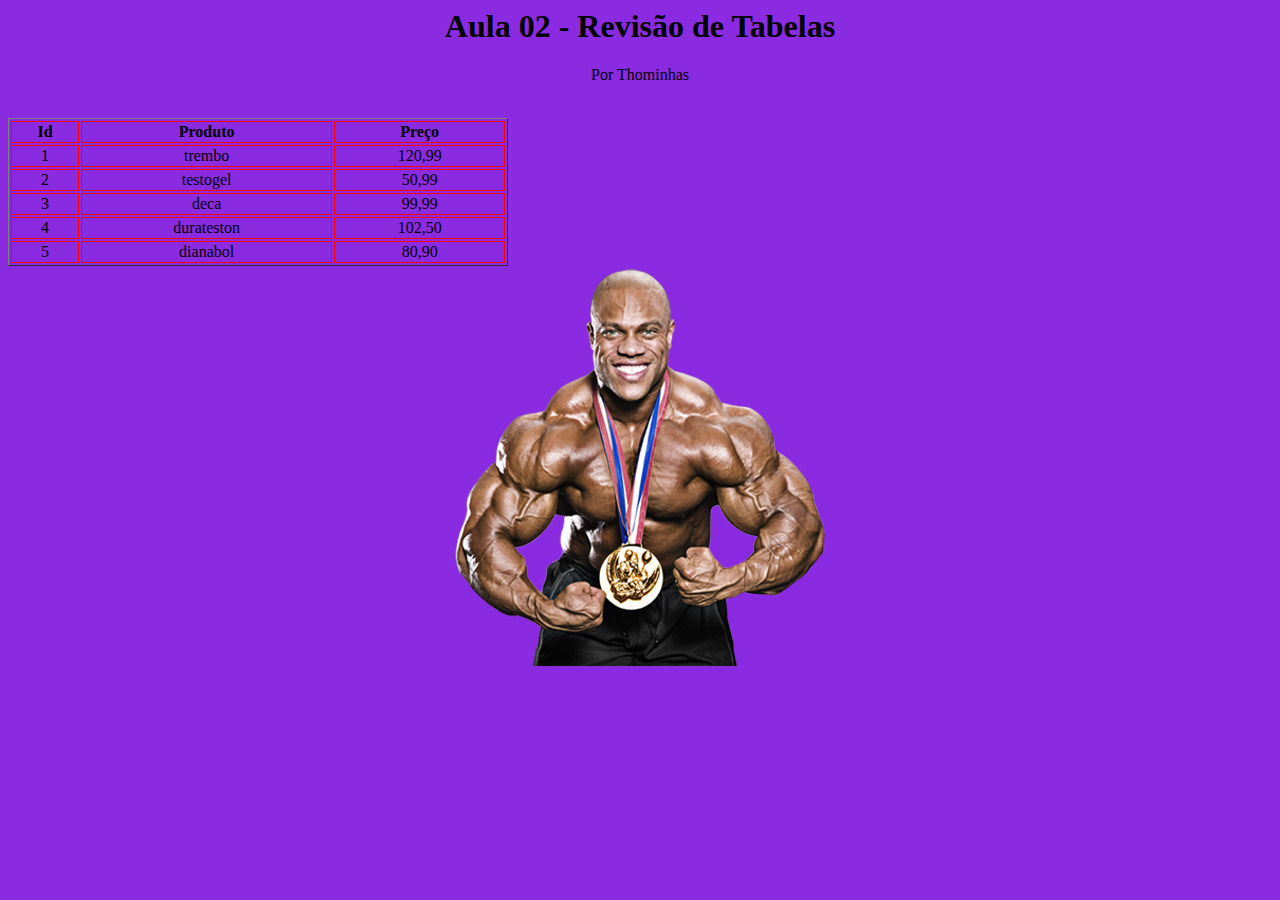
<file: aulas/aula02/index.html>
<html lang="en"></html>
<head>
    <meta charset="UTF-8">
    <meta name="viewport" content="width=device-width, initial-scale=1.0">
    <meta name="author" content="Thominhas">
    <title>Aula 2 com Gustavo</title>
    <link rel="stylesheet" href="./xml.css">
</head>
<body>
   <h1>
       Aula 02 - Revisão de Tabelas
   </h1>
   <p>Por Thominhas</p>
   <br>
     
   <table width="500px" border="1">
    <thead>
        <tr>
            <th>Id</th>
            <th>Produto</th>
            <th>Preço</th>
        </tr>
    </thead>
    <tbody>
        <tr>
            <td>1</td>
            <td>trembo</td>
            <td>120,99</td>
        </tr>
        <tr>
            <td>2</td>
            <td>testogel</td>
            <td>50,99</td>
        </tr>
        <tr>
            <td>3</td>
            <td>deca</td>
            <td>99,99</td>
        </tr>
        <tr>
            <td>4</td>
            <td>durateston</td>
            <td>102,50</td>
        </tr>
        <tr>
            <td>5</td>
            <td>dianabol</td>
            <td>80,90</td>
        </tr>
    </tbody>
   </table>
   <div>
    <img src="Phil+Heath+Mr+Olympia+Winner+8.png" alt="">
   </div>
</body>
</html>
</file>
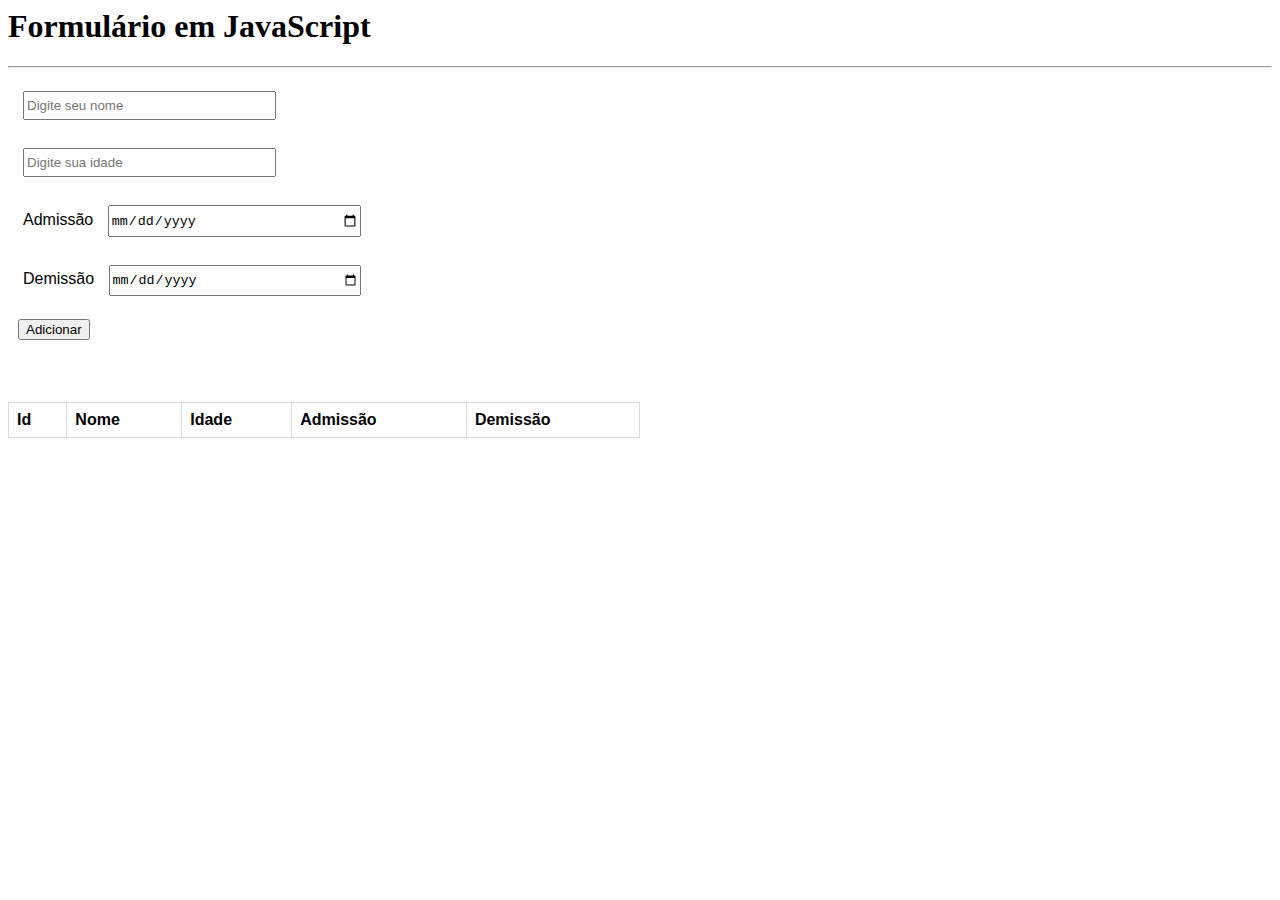
<file: aulas/aula04/index.html>
<html lang="pt-br"></html>
<head>
    <meta charset="UTF-8">
    <meta name="viewport" content="width=device-width, initial-scale=1.0">
    <title>Document</title>
    <link rel="stylesheet" href="estilo.css">
    <script src="formulario.js"></script>
</head>
<body>
    <h1>Formulário em JavaScript</h1>
    <hr>
    <form id="linhaForm">
        <input type="text" name="nome" id="nome" placeholder="Digite seu nome" required>
        <br><br>
        <input type="number" name="" id="idade" placeholder="Digite sua idade" required>
        <br><br>
        <label for="admissao">Admissão</label>
        <input type="date" name="admissao" id="admissao" required>
        <br><br>
        <label for="demissao">Demissão</label>
        <input type="date" name="demissao" id="demissao" required>
        <br><br>
        <button type="button" onclick="adicionarLinha()">Adicionar</button>
    </form>
    <br><br>
    <table id="tabelaDados">
        <thead>
            <tr>
                <th>Id</th>
                <th>Nome</th>
                <th>Idade</th>
                <th>Admissão</th>
                <th>Demissão</th> 
            </tr>
        </thead>
        <tbody></tbody>
    </table>
</body>
</html>
</file>
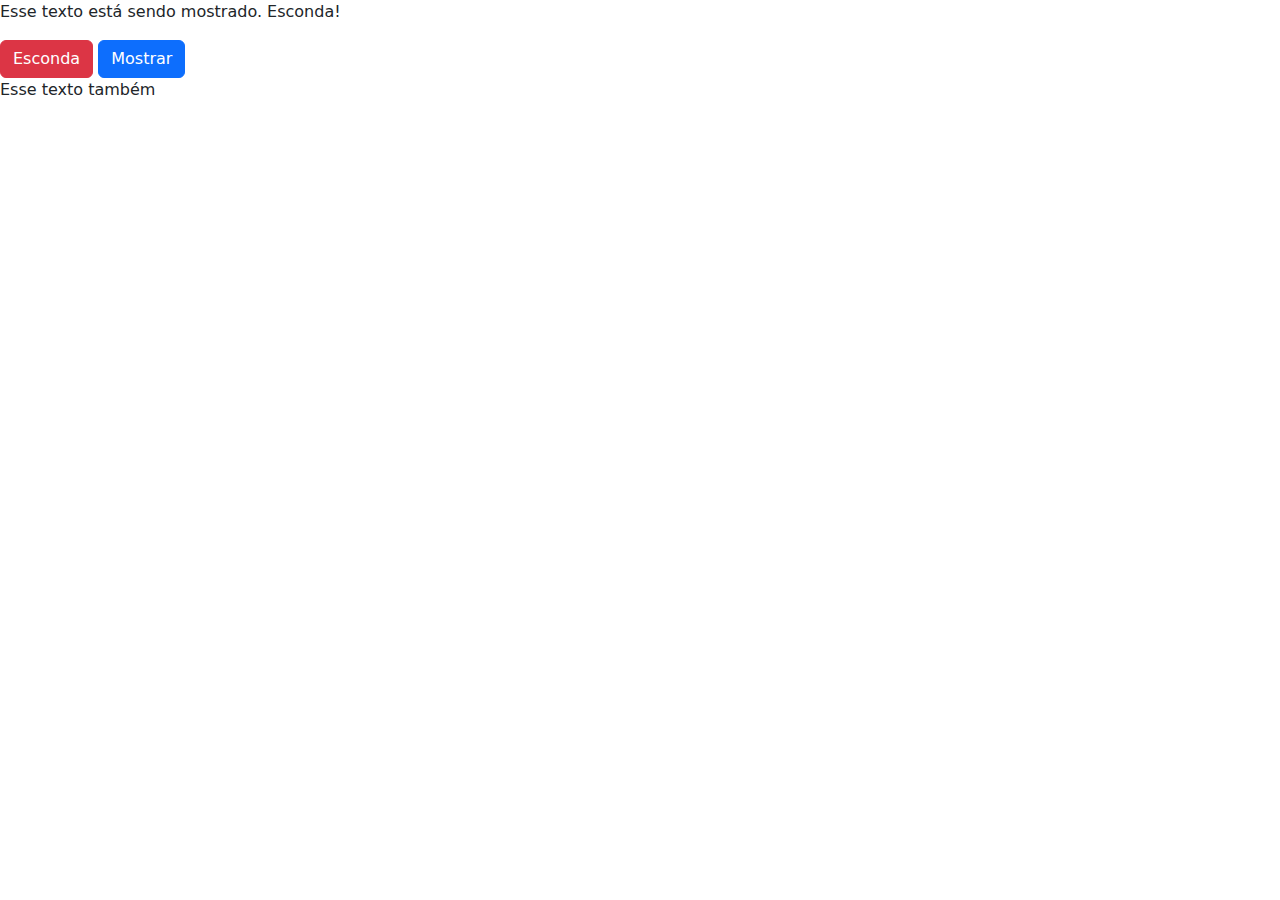
<file: aulas/aulaJquary/index.html>
<!DOCTYPE html>
<html lang="pt-br">
<head>
    <meta charset="UTF-8">
    <meta name="viewport" content="width=device-width, initial-scale=1.0">
    <meta name="author" content="Thomas Adrian">
    <title>Introdução ao JQuery</title>
    <link rel="stylesheet" href="./css/bootstrap.min.css">
    <script src="./js/jquery-3.7.1.min.js"></script>
    <script>
        $(document).ready(function(){
            $("#hide").click(function(){
                $(".objeto").hide();
            });
            $("#show").click(function(){
                $("p").show();
            });
        });
    </script>
</head>
<body>
    <p class="objeto">Esse texto está sendo mostrado. Esconda!</p>
    <button type="button" class="btn btn-danger" id="hide">Esconda</button>
    <button type="button" class="btn btn-primary" id="show">Mostrar</button>
    <p>Esse texto também</p>
</body>
</html>
</file>
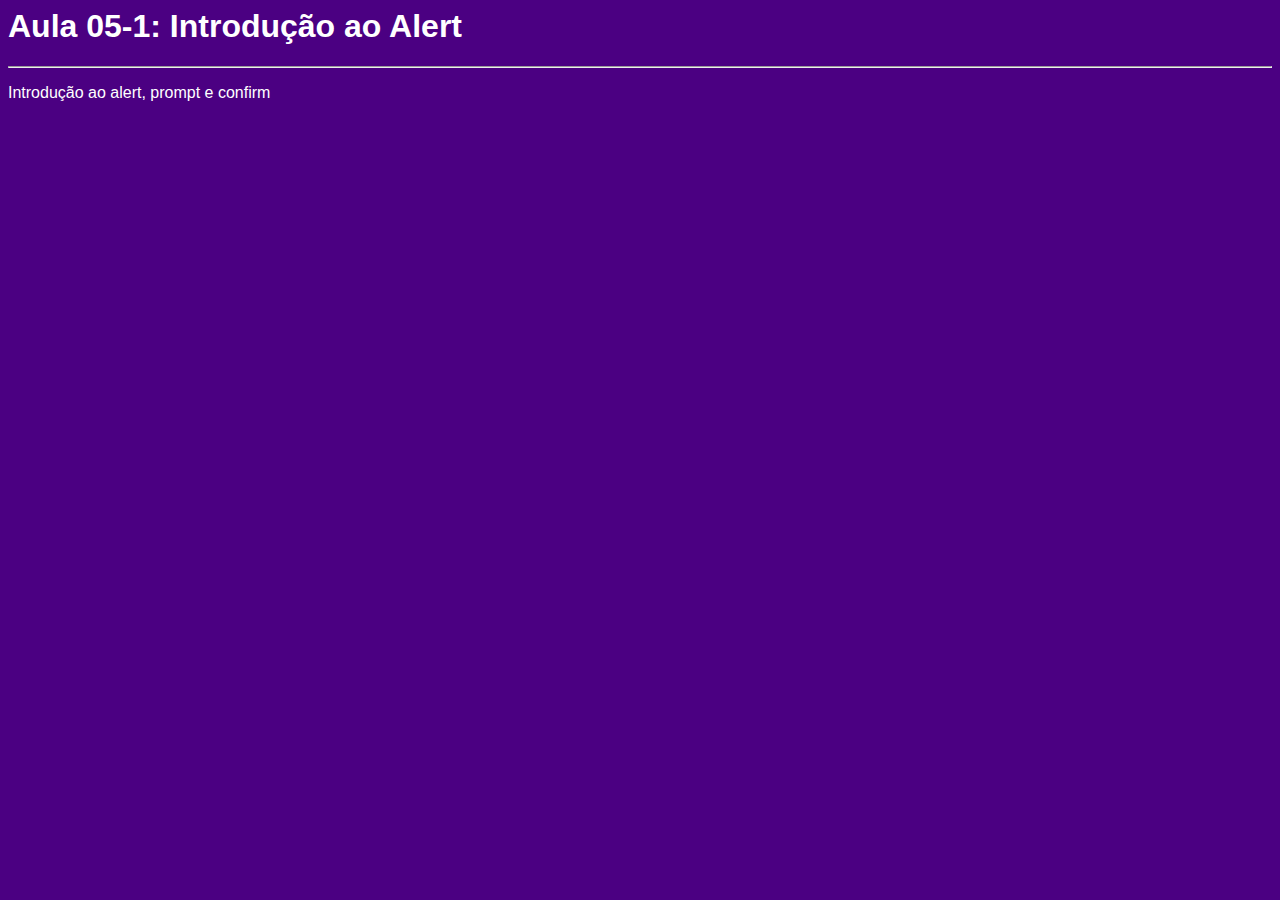
<file: aulas/aula05/part-01/index.html>
<html lang="pt-br">
<head>
    <meta charset="UTF-8">
    <meta name="viewport" content="width=device-width, initial-scale=1.0">
    <title>Aula 05-1: Introdução ao Alert</title>
    <link rel="stylesheet" href="./style.css">
</head>
<body>
    <h1>Aula 05-1: Introdução ao Alert</h1>
    <hr>
    <p>Introdução ao alert, prompt e confirm</p>      
    <script src="./script.js"></script>
</body>
</html>
</file>
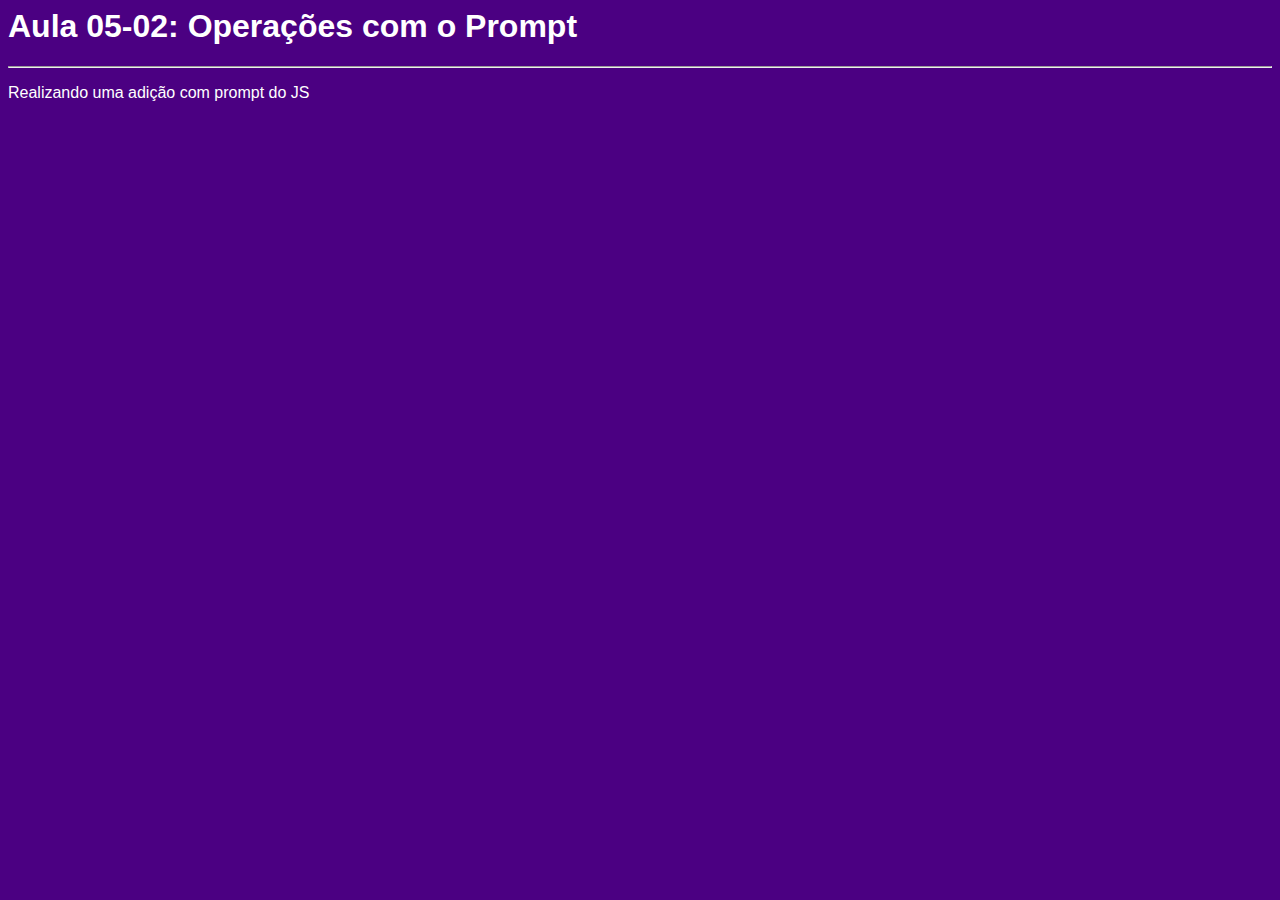
<file: aulas/aula05/parte02/index.html>
<html lang="pt-br">
<head>
    <meta charset="UTF-8">
    <meta name="viewport" content="width=device-width, initial-scale=1.0">
    <title>Aula 05-2: Operações com prompt</title>
    <link rel="stylesheet" href="./style.css">
</head>
<body>
    <h1>Aula 05-02: Operações com o Prompt</h1>
    <hr>
    <p>Realizando uma adição com prompt do JS</p>      
    <script src="./script.js"></script>
</body>
</html>
</file>
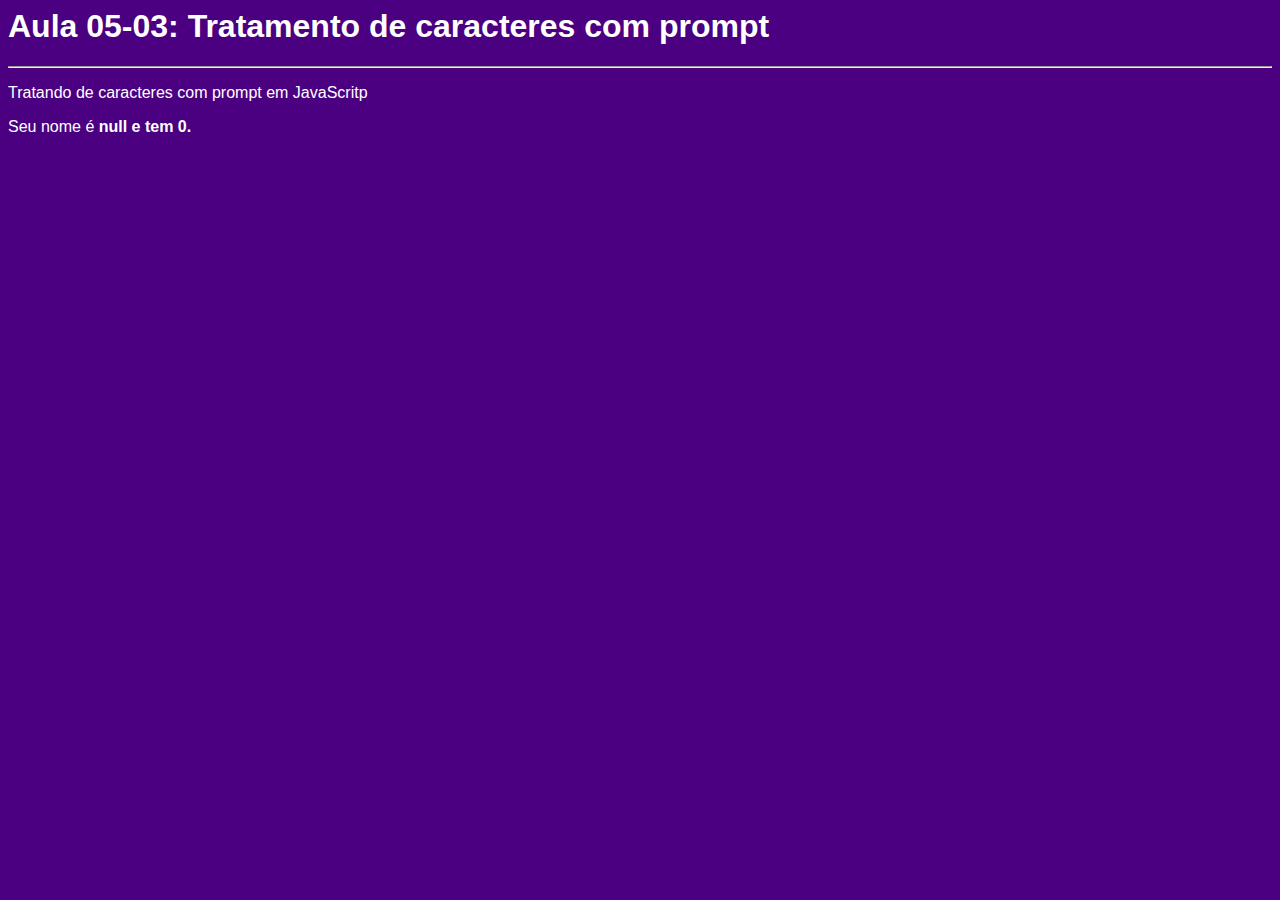
<file: aulas/aula05/parte03/index.html>
<html lang="pt-br">
<head>
    <meta charset="UTF-8">
    <meta name="viewport" content="width=device-width, initial-scale=1.0">
    <title>Aula 05-3: Tratamento de caracteres com prompt</title>
    <link rel="stylesheet" href="./style.css">
</head>
<body>
    <h1>Aula 05-03: Tratamento de caracteres com prompt</h1>
    <hr>
    <p>Tratando de caracteres com prompt em JavaScritp</p>      
    <script src="./script.js"></script>
</body>
</html>
</file>
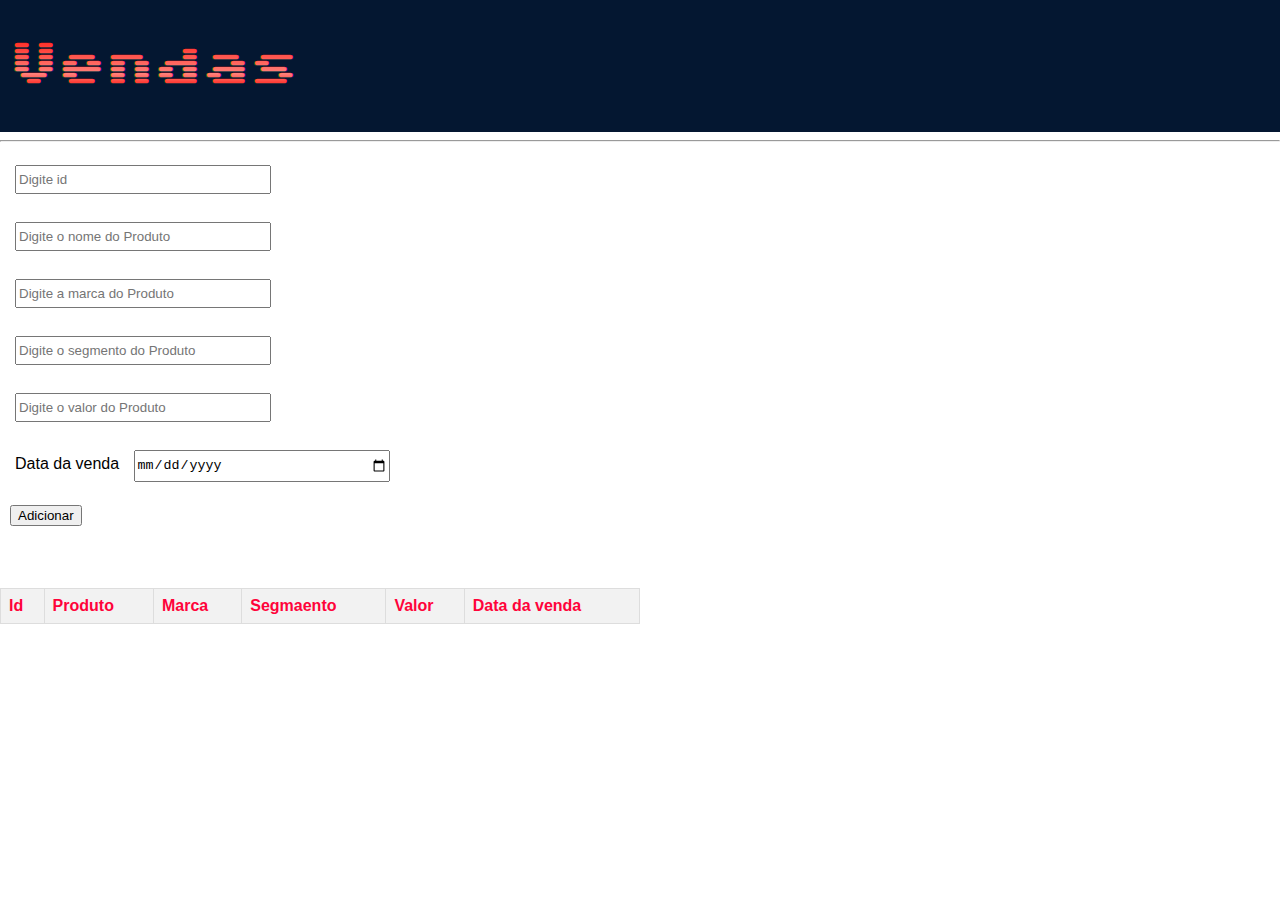
<file: aulas/aula06/exercicio/index.html>
<html lang="pt-br"></html>
<head>
    <meta charset="UTF-8">
    <meta name="viewport" content="width=device-width, initial-scale=1.0">
    <title>Document</title>
    <link rel="stylesheet" href="style.css">
    <script src="formulario.js"></script>
    <style>
        @import url('https://fonts.googleapis.com/css2?family=Sixtyfour+Convergence&display=swap');
        </style>
</head>
<body> 
    <nav>   
         <h1>Vendas</h1>
    </nav>
    <hr>
    <form id="linhaForm">
        <input type="number" name="id" id="id" placeholder="Digite id" required>
        <br><br>
        <input type="text" name="produto" id="produto" placeholder="Digite o nome do Produto" required>
        <br><br>
        <input type="text" name="marca" id="marca" placeholder="Digite a marca do Produto" required>
        <br><br>
        <input type="text" name="segmento" id="segmento" placeholder="Digite o segmento do Produto " required>
        <br><br>
        <input type="number" name="valor" id="valor" placeholder="Digite o valor do Produto " required>
        <br><br>
        <label for="datavenda">Data da venda</label>
        <input type="date" name="datavenda" id="datavenda" required>
        <br><br>
        <button type="button" onclick="adicionarLinha()">Adicionar</button>
    </form>
    <br><br>
    <table id="tabelaDados">
        <thead>
            <tr>
                <th>Id</th>
                <th>Produto</th>
                <th>Marca</th>
                <th>Segmaento</th>
                <th>Valor</th> 
                <th>Data da venda</th> 
            </tr>
        </thead>
        <tbody></tbody>
    </table>
</body>
</html>
</file>
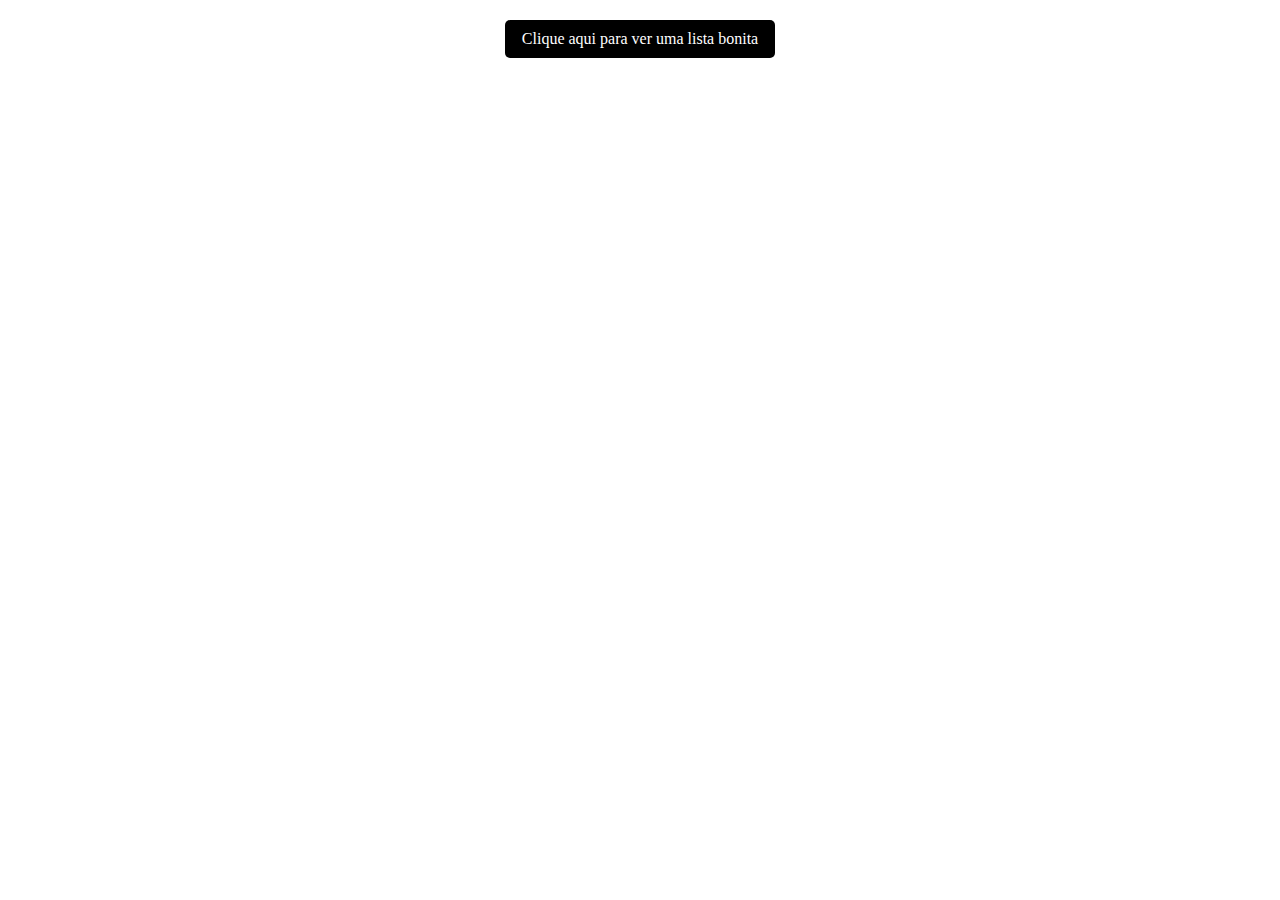
<file: aulas/aulaJquary02/pages/slide.html>
<!DOCTYPE html>
<html lang="pt-br">
<head>
  <meta charset="UTF-8">
  <meta name="viewport" content="width=device-width, initial-scale=1.0">
  <title>Slide</title>
  <script src="https://ajax.googleapis.com/ajax/libs/jquery/3.7.1/jquery.min.js"></script>
  <script>
    $(document).ready(function(){
      $("#flip").click(function(){
        $("#panel").slideToggle("slow");
      });
    });
  </script>
  <style>
    #flip {
      padding: 10px;
      text-align: center;
      background-color: #000000;
      color: white;
      cursor: pointer;
      border-radius: 5px;
      width: 250px;
      margin: 20px auto;
    }

    #panel {
      padding: 20px;
      background-color: #e2e2e2;
      border: solid 1px #000000;
      display: none;
      border-radius: 5px;
      width: 250px;
      margin: 10px auto;
    }
  </style>
</head>
<body>

  <div id="flip">Clique aqui para ver uma lista bonita</div>

  <div id="panel">
    <p>PORTUGUÊS É O ÚNICO IDIOMA EM QUE SE PODE ESCREVER UM TEXTO SÓ COM A LETRA "P".</p>
    <p>Podemos  Partir?

        Pedro Paulo Pereira Pinto, pequeno pintor português, pintava portas, paredes, portais. Porém, pediu para parar porque preferiu pintar panfletos. Partindo para Piracicaba, pintou prateleiras para poder progredir. Posteriormente, partiu para Pirapora. Pernoitando, prosseguiu para Paranavaí, pois pretendia praticar pinturas para pessoas pobres. Porém, pouco praticou, porque Padre Paulo pediu para pintar panelas, porém posteriormente pintou pratos para poder pagar promessas.
        
        Pálido, porém perseverante, preferiu partir para Portugal para pedir permissão para papai para permanecer praticando pinturas, preferindo, portanto, Paris. Partindo para Paris, passou pelos Pirineus, pois pretendia pintá-los. Pareciam plácidos, porém, pesaroso, percebeu penhascos pedregosos, preferindo pintá-los parcialmente, pois perigosas pedras pareciam precipitar-se principalmente pelo Pico, porque pastores passavam pelas picadas para pedirem pousada, provocando provavelmente pequenas perfurações, pois, pelo passo percorriam, permanentemente, possantes potrancas. Pisando Paris, pediu permissão para pintar palácios pomposos, procurando pontos pitorescos, pois, para pintar pobreza, precisaria percorrer pontos perigosos, pestilentos, perniciosos, preferindo Pedro Paulo precaver-se. Profundas privações passaram Pedro Paulo. Pensava poder prosseguir pintando, porém, pretas previsões passavam pelo pensamento, provocando profundos pesares, principalmente por pretender partir prontamente para Portugal. Povo previdente! Pensava Pedro Paulo… "Preciso partir para Portugal porque pedem para prestigiar patrícios, pintando principais portos portugueses".
        
        Passando pela principal praça parisiense, partindo para Portugal, pediu para pintar pequenos pássaros pretos. Pintou, prostrou perante políticos, populares, pobres, pedintes. - "Paris! Paris!" Proferiu Pedro Paulo. -"Parto, porém penso pintá-la permanentemente, pois pretendo progredir".
        
        Pisando Portugal, Pedro Paulo procurou pelos pais, porém, Papai Procópio partira para Província. Pedindo provisões, partiu prontamente, pois precisava pedir permissão para Papai Procópio para prosseguir praticando pinturas. Profundamente pálido, perfez percurso percorrido pelo pai. Pedindo permissão, penetrou pelo portão principal. Porém, Papai Procópio puxando-o pelo pescoço proferiu: -Pediste permissão para praticar pintura, porém, praticando, pintas pior. Primo Pinduca pintou perfeitamente prima Petúnia. Por que pintas porcarias? -Papai, proferiu Pedro Paulo, pinto porque permitiste, porém preferindo, poderei procurar profissão própria para poder provar perseverança, pois pretendo permanecer por Portugal. Pegando Pedro Paulo pelo pulso, penetrou pelo patamar, procurando pelos pertences, partiu prontamente, pois pretendia pôr Pedro Paulo para praticar profissão perfeita: pedreiro! Passando pela ponte precisaram pescar para poderem prosseguir peregrinando. Primeiro, pegaram peixes pequenos, porém, passando pouco prazo, pegaram pacus, piaparas, pirarucus. Partindo pela picada próxima, pois pretendiam pernoitar pertinho, para procurar primo Péricles primeiro.</p>  </div>

</body>
</html>
</file>
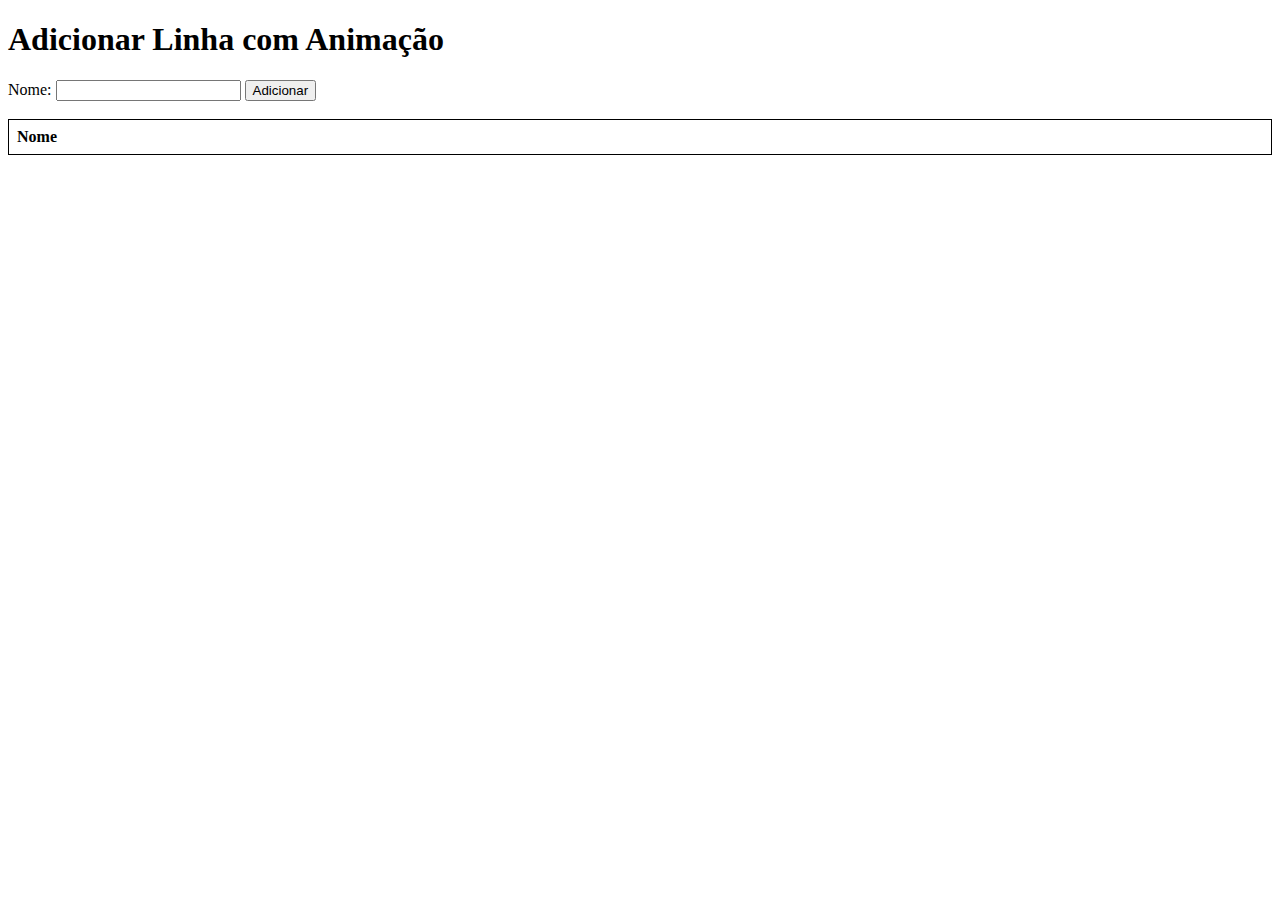
<file: aulas/aulaJquary03/pages/animation.html>
<!DOCTYPE html>
<html lang="en">
<head>
  <meta charset="UTF-8">
  <meta name="viewport" content="width=device-width, initial-scale=1.0">
  <title>Criando Tabela com JQuery</title>
  <style>
      table {
          width: 100%;
          border-collapse: collapse;
      }
      table,
      th,
      td {
          border: 1px solid black;
      }
      th,
      td {
          padding: 8px;
          text-align: left;
      }
      .new-row {
          background-color: indigo;
          color: white;
      }
  </style>
</head>
<body>
    <h1>Adicionar Linha com Animação</h1>
    <form id="form-add-row">
        <label for="nome">Nome:</label>
        <input type="text" id="nome">
        <button type="submit">Adicionar</button>
    </form>
    <br>
    <table id="tabela">
        <thead>
          <tr>
            <th>Nome</th>
          </tr>
        </thead>
        <tbody>
        </tbody>
    </table>
    <script src="https://code.jquery.com/jquery-3.6.0.min.js"></script>
    <script>
        $(document).ready(function () {
            $('#form-add-row').on('submit', function (event) {
                event.preventDefault();
                var nome = $('#nome').val();
                var newRow = $('<tr class="new-row"><td>' + nome + '</td></tr>');
                $('#tabela tbody').append(newRow);
                newRow.hide().fadeIn(1000, function () {
                    $(this).removeClass('new-row');
                })
                $('#nome').val('');
            });
        });
    </script>
  
</body>
</html>
</file>
<file: aulas/aula02/xml.css>
* {
    text-align: center;
    background-color: blueviolet;
 }
 #fonte {
    font-size: xx-large;
    font-family: Cambria, Cochin, Georgia, Times, 'Times New Roman', serif
    
 }
 table {
    border: solid 1 black;
    
 }
 td, th{
    border: 1px solid red;
 }
</file>
<file: aulas/aula04/estilo.css>
form{
    font-family: Arial, Helvetica, sans-serif;
    border-collapse: collapse;
    width: 100%;
    padding: 10px;
}
input,label{
    padding-bottom: 5px;
    padding-top: 5px;
    margin: 5px;
}
input{
    width: 20%;
}
table{
    font-family: Arial, Helvetica, sans-serif;
    border-collapse: collapse;
    width: 50%;
}
td,th{
    border: 1px solid #ddd;
    text-align: left;
    padding: 8px;
}

tr:nth-child(even){
    background-color: #ddd;
}
</file>
<file: aulas/aula05/part-01/style.css>
body{
    background-color: indigo;
    color: white;
    font-family: Arial, Helvetica, sans-serif;
}
</file>
<file: aulas/aula05/parte02/style.css>
body{
    background-color: indigo;
    color: white;
    font-family: Arial, Helvetica, sans-serif;
}
</file>
<file: aulas/aula05/parte03/style.css>
body{
    background-color: indigo;
    color: white;
    font-family: Arial, Helvetica, sans-serif;
}
</file>
<file: aulas/aula06/exercicio/style.css>
html, body{
    margin: 0%;
    padding: 0%;
}
nav{
    background-color: rgb(4, 23, 49); 
    padding: 10px;
    color: white;
    font-size: x-large;
    font-family: Sixtyfour Convergence

    ;
}
form{
    font-family: Arial, Helvetica, sans-serif;
    border-collapse: collapse;
    width: 100%;
    padding: 10px;
}
input,label{
    padding-bottom: 5px;
    padding-top: 5px;
    margin: 5px;
}
input{
    width: 20%;
}
table{
    font-family: Arial, Helvetica, sans-serif;
    border-collapse: collapse;
    width: 50%;
}
td,th{
    border: 1px solid #ddd;
    text-align: left;
    padding: 8px;
}

tr:nth-child(even){
    background-color: #ddd;
}
th{
    color: rgb(255, 3, 58);
}
tr:nth-child(even){
    background-color: #f2f2f2
}
tr:nth-child(odd){
    background-color: #f2f2f2;
}
button:hover{
    background-color: rgba(255, 3, 58, 0.644);
}
</file>
